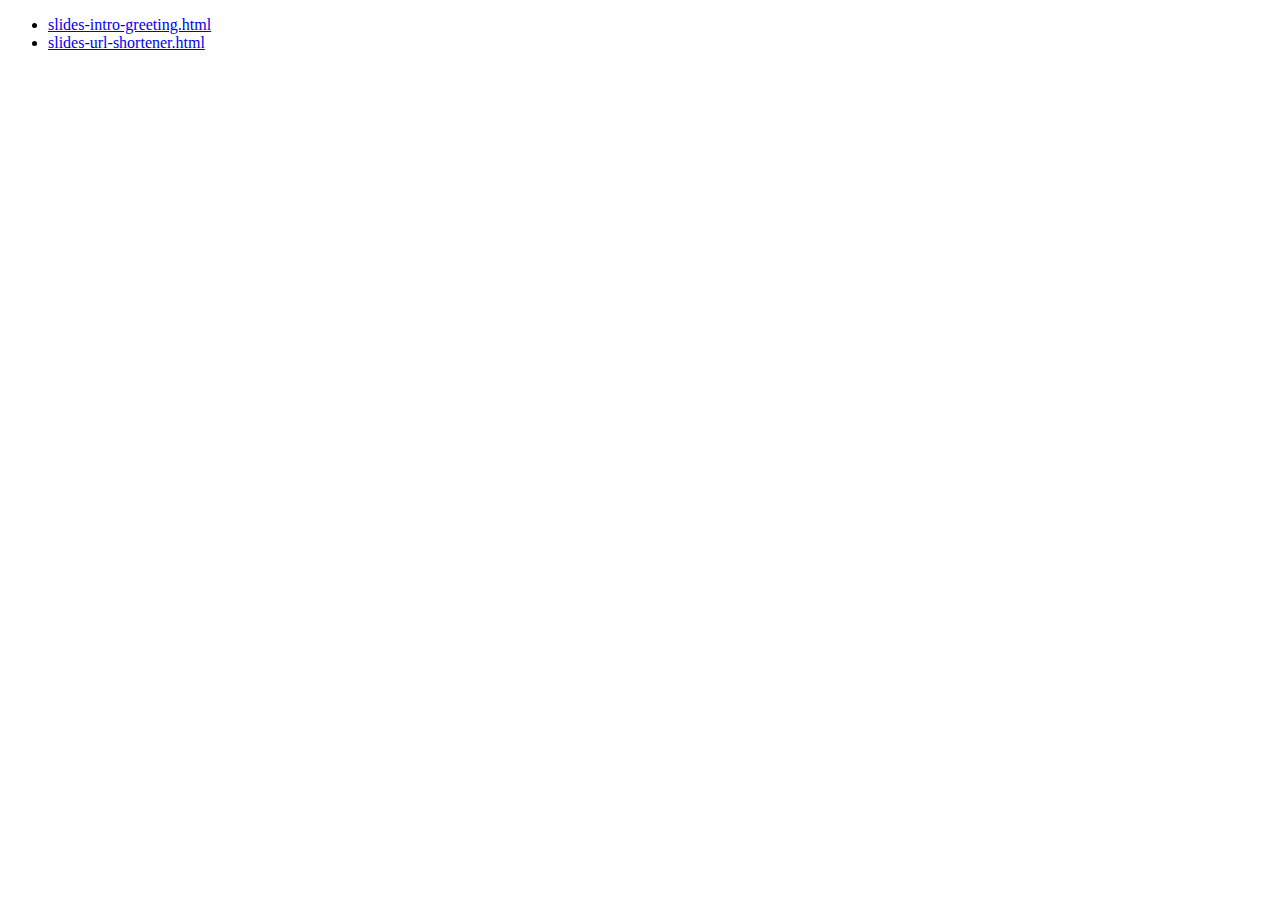
<file: index.html>
<!DOCTYPE html>
<html lang="en">
  <head>
    <meta charset="utf-8" />
    <title>Python TDD Katas Introduction</title>
    <link rel="stylesheet" href="./dist/theme/night.css" id="theme" />
  </head>

  <body>
    <ul>
      <li>
        <a href="slides-intro-greeting.html" title="">
          slides-intro-greeting.html
        </a>
      </li>
      <li>
        <a href="slides-url-shortener.html" title="">
          slides-url-shortener.html
        </a>
      </li>
    </ul>
  </body>
</html>
</file>
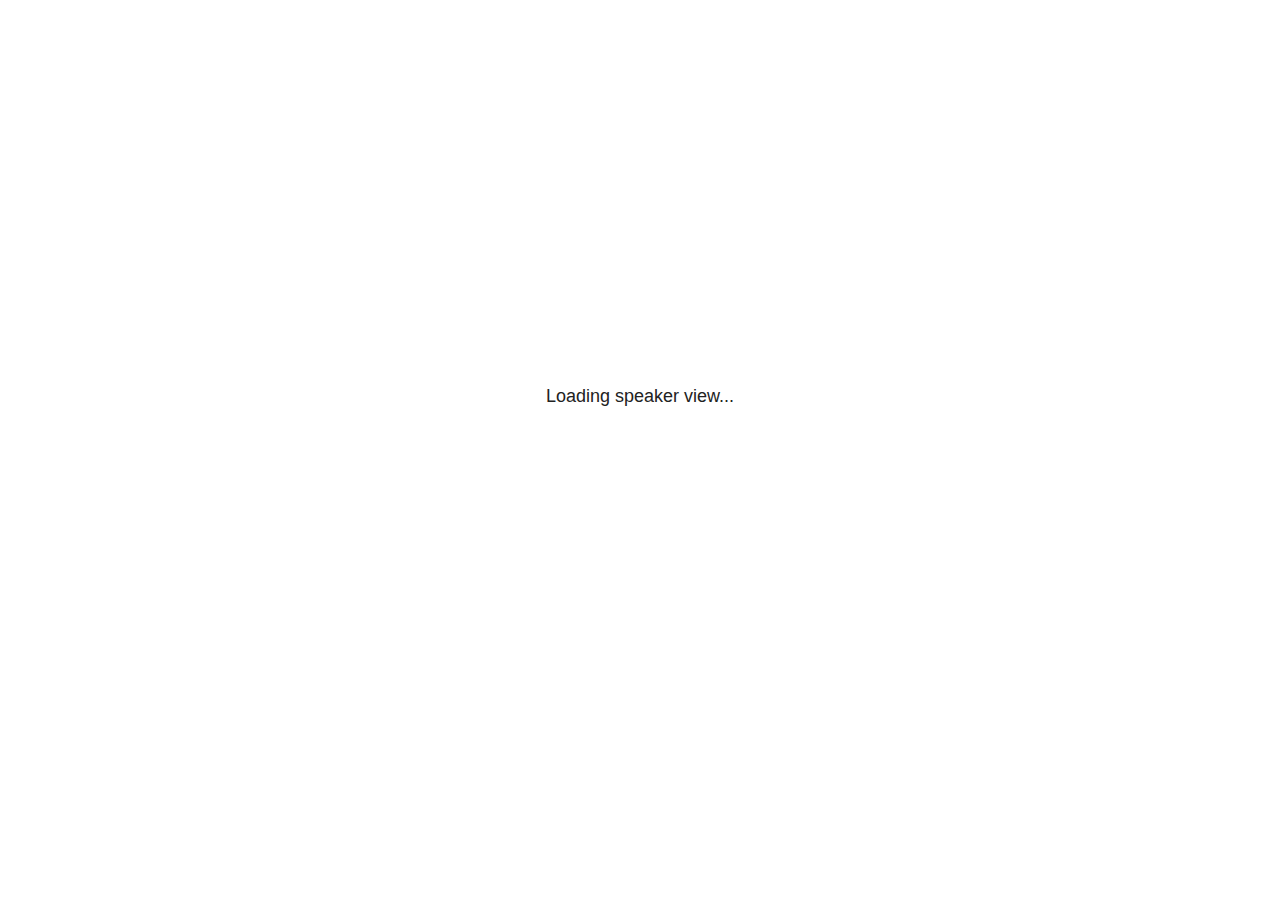
<file: plugin/notes/speaker-view.html>
<!--
	NOTE: You need to build the notes plugin after making changes to this file.
-->
<html lang="en">
	<head>
		<meta charset="utf-8">

		<title>reveal.js - Speaker View</title>

		<style>
			body {
				font-family: Helvetica;
				font-size: 18px;
			}

			#current-slide,
			#upcoming-slide,
			#speaker-controls {
				padding: 6px;
				box-sizing: border-box;
				-moz-box-sizing: border-box;
			}

			#current-slide iframe,
			#upcoming-slide iframe {
				width: 100%;
				height: 100%;
				border: 1px solid #ddd;
			}

			#current-slide .label,
			#upcoming-slide .label {
				position: absolute;
				top: 10px;
				left: 10px;
				z-index: 2;
			}

			#connection-status {
				position: absolute;
				top: 0;
				left: 0;
				width: 100%;
				height: 100%;
				z-index: 20;
				padding: 30% 20% 20% 20%;
				font-size: 18px;
				color: #222;
				background: #fff;
				text-align: center;
				box-sizing: border-box;
				line-height: 1.4;
			}

			.overlay-element {
				height: 34px;
				line-height: 34px;
				padding: 0 10px;
				text-shadow: none;
				background: rgba( 220, 220, 220, 0.8 );
				color: #222;
				font-size: 14px;
			}

			.overlay-element.interactive:hover {
				background: rgba( 220, 220, 220, 1 );
			}

			#current-slide {
				position: absolute;
				width: 60%;
				height: 100%;
				top: 0;
				left: 0;
				padding-right: 0;
			}

			#upcoming-slide {
				position: absolute;
				width: 40%;
				height: 40%;
				right: 0;
				top: 0;
			}

			/* Speaker controls */
			#speaker-controls {
				position: absolute;
				top: 40%;
				right: 0;
				width: 40%;
				height: 60%;
				overflow: auto;
				font-size: 18px;
			}

				.speaker-controls-time.hidden,
				.speaker-controls-notes.hidden {
					display: none;
				}

				.speaker-controls-time .label,
				.speaker-controls-pace .label,
				.speaker-controls-notes .label {
					text-transform: uppercase;
					font-weight: normal;
					font-size: 0.66em;
					color: #666;
					margin: 0;
				}

				.speaker-controls-time, .speaker-controls-pace {
					border-bottom: 1px solid rgba( 200, 200, 200, 0.5 );
					margin-bottom: 10px;
					padding: 10px 16px;
					padding-bottom: 20px;
					cursor: pointer;
				}

				.speaker-controls-time .reset-button {
					opacity: 0;
					float: right;
					color: #666;
					text-decoration: none;
				}
				.speaker-controls-time:hover .reset-button {
					opacity: 1;
				}

				.speaker-controls-time .timer,
				.speaker-controls-time .clock {
					width: 50%;
				}

				.speaker-controls-time .timer,
				.speaker-controls-time .clock,
				.speaker-controls-time .pacing .hours-value,
				.speaker-controls-time .pacing .minutes-value,
				.speaker-controls-time .pacing .seconds-value {
					font-size: 1.9em;
				}

				.speaker-controls-time .timer {
					float: left;
				}

				.speaker-controls-time .clock {
					float: right;
					text-align: right;
				}

				.speaker-controls-time span.mute {
					opacity: 0.3;
				}

				.speaker-controls-time .pacing-title {
					margin-top: 5px;
				}

				.speaker-controls-time .pacing.ahead {
					color: blue;
				}

				.speaker-controls-time .pacing.on-track {
					color: green;
				}

				.speaker-controls-time .pacing.behind {
					color: red;
				}

				.speaker-controls-notes {
					padding: 10px 16px;
				}

				.speaker-controls-notes .value {
					margin-top: 5px;
					line-height: 1.4;
					font-size: 1.2em;
				}

			/* Layout selector */
			#speaker-layout {
				position: absolute;
				top: 10px;
				right: 10px;
				color: #222;
				z-index: 10;
			}
				#speaker-layout select {
					position: absolute;
					width: 100%;
					height: 100%;
					top: 0;
					left: 0;
					border: 0;
					box-shadow: 0;
					cursor: pointer;
					opacity: 0;

					font-size: 1em;
					background-color: transparent;

					-moz-appearance: none;
					-webkit-appearance: none;
					-webkit-tap-highlight-color: rgba(0, 0, 0, 0);
				}

				#speaker-layout select:focus {
					outline: none;
					box-shadow: none;
				}

			.clear {
				clear: both;
			}

			/* Speaker layout: Wide */
			body[data-speaker-layout="wide"] #current-slide,
			body[data-speaker-layout="wide"] #upcoming-slide {
				width: 50%;
				height: 45%;
				padding: 6px;
			}

			body[data-speaker-layout="wide"] #current-slide {
				top: 0;
				left: 0;
			}

			body[data-speaker-layout="wide"] #upcoming-slide {
				top: 0;
				left: 50%;
			}

			body[data-speaker-layout="wide"] #speaker-controls {
				top: 45%;
				left: 0;
				width: 100%;
				height: 50%;
				font-size: 1.25em;
			}

			/* Speaker layout: Tall */
			body[data-speaker-layout="tall"] #current-slide,
			body[data-speaker-layout="tall"] #upcoming-slide {
				width: 45%;
				height: 50%;
				padding: 6px;
			}

			body[data-speaker-layout="tall"] #current-slide {
				top: 0;
				left: 0;
			}

			body[data-speaker-layout="tall"] #upcoming-slide {
				top: 50%;
				left: 0;
			}

			body[data-speaker-layout="tall"] #speaker-controls {
				padding-top: 40px;
				top: 0;
				left: 45%;
				width: 55%;
				height: 100%;
				font-size: 1.25em;
			}

			/* Speaker layout: Notes only */
			body[data-speaker-layout="notes-only"] #current-slide,
			body[data-speaker-layout="notes-only"] #upcoming-slide {
				display: none;
			}

			body[data-speaker-layout="notes-only"] #speaker-controls {
				padding-top: 40px;
				top: 0;
				left: 0;
				width: 100%;
				height: 100%;
				font-size: 1.25em;
			}

			@media screen and (max-width: 1080px) {
				body[data-speaker-layout="default"] #speaker-controls {
					font-size: 16px;
				}
			}

			@media screen and (max-width: 900px) {
				body[data-speaker-layout="default"] #speaker-controls {
					font-size: 14px;
				}
			}

			@media screen and (max-width: 800px) {
				body[data-speaker-layout="default"] #speaker-controls {
					font-size: 12px;
				}
			}

		</style>
	</head>

	<body>

		<div id="connection-status">Loading speaker view...</div>

		<div id="current-slide"></div>
		<div id="upcoming-slide"><span class="overlay-element label">Upcoming</span></div>
		<div id="speaker-controls">
			<div class="speaker-controls-time">
				<h4 class="label">Time <span class="reset-button">Click to Reset</span></h4>
				<div class="clock">
					<span class="clock-value">0:00 AM</span>
				</div>
				<div class="timer">
					<span class="hours-value">00</span><span class="minutes-value">:00</span><span class="seconds-value">:00</span>
				</div>
				<div class="clear"></div>

				<h4 class="label pacing-title" style="display: none">Pacing – Time to finish current slide</h4>
				<div class="pacing" style="display: none">
					<span class="hours-value">00</span><span class="minutes-value">:00</span><span class="seconds-value">:00</span>
				</div>
			</div>

			<div class="speaker-controls-notes hidden">
				<h4 class="label">Notes</h4>
				<div class="value"></div>
			</div>
		</div>
		<div id="speaker-layout" class="overlay-element interactive">
			<span class="speaker-layout-label"></span>
			<select class="speaker-layout-dropdown"></select>
		</div>

		<script>

			(function() {

				var notes,
					notesValue,
					currentState,
					currentSlide,
					upcomingSlide,
					layoutLabel,
					layoutDropdown,
					pendingCalls = {},
					lastRevealApiCallId = 0,
					connected = false,
					whitelistedWindows = [window.opener];

				var SPEAKER_LAYOUTS = {
					'default': 'Default',
					'wide': 'Wide',
					'tall': 'Tall',
					'notes-only': 'Notes only'
				};

				setupLayout();

				var connectionStatus = document.querySelector( '#connection-status' );
				var connectionTimeout = setTimeout( function() {
					connectionStatus.innerHTML = 'Error connecting to main window.<br>Please try closing and reopening the speaker view.';
				}, 5000 );
;
				window.addEventListener( 'message', function( event ) {

					// Validate the origin of this message to prevent XSS
					if( window.location.origin !== event.origin && whitelistedWindows.indexOf( event.source ) === -1 ) {
						return;
					}

					clearTimeout( connectionTimeout );
					connectionStatus.style.display = 'none';

					var data = JSON.parse( event.data );

					// The overview mode is only useful to the reveal.js instance
					// where navigation occurs so we don't sync it
					if( data.state ) delete data.state.overview;

					// Messages sent by the notes plugin inside of the main window
					if( data && data.namespace === 'reveal-notes' ) {
						if( data.type === 'connect' ) {
							handleConnectMessage( data );
						}
						else if( data.type === 'state' ) {
							handleStateMessage( data );
						}
						else if( data.type === 'return' ) {
							pendingCalls[data.callId](data.result);
							delete pendingCalls[data.callId];
						}
					}
					// Messages sent by the reveal.js inside of the current slide preview
					else if( data && data.namespace === 'reveal' ) {
						if( /ready/.test( data.eventName ) ) {
							// Send a message back to notify that the handshake is complete
							window.opener.postMessage( JSON.stringify({ namespace: 'reveal-notes', type: 'connected'} ), '*' );
						}
						else if( /slidechanged|fragmentshown|fragmenthidden|paused|resumed/.test( data.eventName ) && currentState !== JSON.stringify( data.state ) ) {

							dispatchStateToMainWindow( data.state );

						}
					}

				} );

				/**
				 * Updates the presentation in the main window to match the state
				 * of the presentation in the notes window.
				 */
				const dispatchStateToMainWindow = debounce(( state ) => {
					window.opener.postMessage( JSON.stringify({ method: 'setState', args: [ state ]} ), '*' );
				}, 500);

				/**
				 * Asynchronously calls the Reveal.js API of the main frame.
				 */
				function callRevealApi( methodName, methodArguments, callback ) {

					var callId = ++lastRevealApiCallId;
					pendingCalls[callId] = callback;
					window.opener.postMessage( JSON.stringify( {
						namespace: 'reveal-notes',
						type: 'call',
						callId: callId,
						methodName: methodName,
						arguments: methodArguments
					} ), '*' );

				}

				/**
				 * Called when the main window is trying to establish a
				 * connection.
				 */
				function handleConnectMessage( data ) {

					if( connected === false ) {
						connected = true;

						setupIframes( data );
						setupKeyboard();
						setupNotes();
						setupTimer();
						setupHeartbeat();
					}

				}

				/**
				 * Called when the main window sends an updated state.
				 */
				function handleStateMessage( data ) {

					// Store the most recently set state to avoid circular loops
					// applying the same state
					currentState = JSON.stringify( data.state );

					// No need for updating the notes in case of fragment changes
					if ( data.notes ) {
						notes.classList.remove( 'hidden' );
						notesValue.style.whiteSpace = data.whitespace;
						if( data.markdown ) {
							notesValue.innerHTML = marked( data.notes );
						}
						else {
							notesValue.innerHTML = data.notes;
						}
					}
					else {
						notes.classList.add( 'hidden' );
					}

					// Update the note slides
					currentSlide.contentWindow.postMessage( JSON.stringify({ method: 'setState', args: [ data.state ] }), '*' );
					upcomingSlide.contentWindow.postMessage( JSON.stringify({ method: 'setState', args: [ data.state ] }), '*' );
					upcomingSlide.contentWindow.postMessage( JSON.stringify({ method: 'next' }), '*' );

				}

				// Limit to max one state update per X ms
				handleStateMessage = debounce( handleStateMessage, 200 );

				/**
				 * Forward keyboard events to the current slide window.
				 * This enables keyboard events to work even if focus
				 * isn't set on the current slide iframe.
				 *
				 * Block F5 default handling, it reloads and disconnects
				 * the speaker notes window.
				 */
				function setupKeyboard() {

					document.addEventListener( 'keydown', function( event ) {
						if( event.keyCode === 116 || ( event.metaKey && event.keyCode === 82 ) ) {
							event.preventDefault();
							return false;
						}
						currentSlide.contentWindow.postMessage( JSON.stringify({ method: 'triggerKey', args: [ event.keyCode ] }), '*' );
					} );

				}

				/**
				 * Creates the preview iframes.
				 */
				function setupIframes( data ) {

					var params = [
						'receiver',
						'progress=false',
						'history=false',
						'transition=none',
						'autoSlide=0',
						'backgroundTransition=none'
					].join( '&' );

					var urlSeparator = /\?/.test(data.url) ? '&' : '?';
					var hash = '#/' + data.state.indexh + '/' + data.state.indexv;
					var currentURL = data.url + urlSeparator + params + '&postMessageEvents=true' + hash;
					var upcomingURL = data.url + urlSeparator + params + '&controls=false' + hash;

					currentSlide = document.createElement( 'iframe' );
					currentSlide.setAttribute( 'width', 1280 );
					currentSlide.setAttribute( 'height', 1024 );
					currentSlide.setAttribute( 'src', currentURL );
					document.querySelector( '#current-slide' ).appendChild( currentSlide );

					upcomingSlide = document.createElement( 'iframe' );
					upcomingSlide.setAttribute( 'width', 640 );
					upcomingSlide.setAttribute( 'height', 512 );
					upcomingSlide.setAttribute( 'src', upcomingURL );
					document.querySelector( '#upcoming-slide' ).appendChild( upcomingSlide );

					whitelistedWindows.push( currentSlide.contentWindow, upcomingSlide.contentWindow );

				}

				/**
				 * Setup the notes UI.
				 */
				function setupNotes() {

					notes = document.querySelector( '.speaker-controls-notes' );
					notesValue = document.querySelector( '.speaker-controls-notes .value' );

				}

				/**
				 * We send out a heartbeat at all times to ensure we can
				 * reconnect with the main presentation window after reloads.
				 */
				function setupHeartbeat() {

					setInterval( () => {
						window.opener.postMessage( JSON.stringify({ namespace: 'reveal-notes', type: 'heartbeat'} ), '*' );
					}, 1000 );

				}

				function getTimings( callback ) {

					callRevealApi( 'getSlidesAttributes', [], function ( slideAttributes ) {
						callRevealApi( 'getConfig', [], function ( config ) {
							var totalTime = config.totalTime;
							var minTimePerSlide = config.minimumTimePerSlide || 0;
							var defaultTiming = config.defaultTiming;
							if ((defaultTiming == null) && (totalTime == null)) {
								callback(null);
								return;
							}
							// Setting totalTime overrides defaultTiming
							if (totalTime) {
								defaultTiming = 0;
							}
							var timings = [];
							for ( var i in slideAttributes ) {
								var slide = slideAttributes[ i ];
								var timing = defaultTiming;
								if( slide.hasOwnProperty( 'data-timing' )) {
									var t = slide[ 'data-timing' ];
									timing = parseInt(t);
									if( isNaN(timing) ) {
										console.warn("Could not parse timing '" + t + "' of slide " + i + "; using default of " + defaultTiming);
										timing = defaultTiming;
									}
								}
								timings.push(timing);
							}
							if ( totalTime ) {
								// After we've allocated time to individual slides, we summarize it and
								// subtract it from the total time
								var remainingTime = totalTime - timings.reduce( function(a, b) { return a + b; }, 0 );
								// The remaining time is divided by the number of slides that have 0 seconds
								// allocated at the moment, giving the average time-per-slide on the remaining slides
								var remainingSlides = (timings.filter( function(x) { return x == 0 }) ).length
								var timePerSlide = Math.round( remainingTime / remainingSlides, 0 )
								// And now we replace every zero-value timing with that average
								timings = timings.map( function(x) { return (x==0 ? timePerSlide : x) } );
							}
							var slidesUnderMinimum = timings.filter( function(x) { return (x < minTimePerSlide) } ).length
							if ( slidesUnderMinimum ) {
								message = "The pacing time for " + slidesUnderMinimum + " slide(s) is under the configured minimum of " + minTimePerSlide + " seconds. Check the data-timing attribute on individual slides, or consider increasing the totalTime or minimumTimePerSlide configuration options (or removing some slides).";
								alert(message);
							}
							callback( timings );
						} );
					} );

				}

				/**
				 * Return the number of seconds allocated for presenting
				 * all slides up to and including this one.
				 */
				function getTimeAllocated( timings, callback ) {

					callRevealApi( 'getSlidePastCount', [], function ( currentSlide ) {
						var allocated = 0;
						for (var i in timings.slice(0, currentSlide + 1)) {
							allocated += timings[i];
						}
						callback( allocated );
					} );

				}

				/**
				 * Create the timer and clock and start updating them
				 * at an interval.
				 */
				function setupTimer() {

					var start = new Date(),
					timeEl = document.querySelector( '.speaker-controls-time' ),
					clockEl = timeEl.querySelector( '.clock-value' ),
					hoursEl = timeEl.querySelector( '.hours-value' ),
					minutesEl = timeEl.querySelector( '.minutes-value' ),
					secondsEl = timeEl.querySelector( '.seconds-value' ),
					pacingTitleEl = timeEl.querySelector( '.pacing-title' ),
					pacingEl = timeEl.querySelector( '.pacing' ),
					pacingHoursEl = pacingEl.querySelector( '.hours-value' ),
					pacingMinutesEl = pacingEl.querySelector( '.minutes-value' ),
					pacingSecondsEl = pacingEl.querySelector( '.seconds-value' );

					var timings = null;
					getTimings( function ( _timings ) {

						timings = _timings;
						if (_timings !== null) {
							pacingTitleEl.style.removeProperty('display');
							pacingEl.style.removeProperty('display');
						}

						// Update once directly
						_updateTimer();

						// Then update every second
						setInterval( _updateTimer, 1000 );

					} );


					function _resetTimer() {

						if (timings == null) {
							start = new Date();
							_updateTimer();
						}
						else {
							// Reset timer to beginning of current slide
							getTimeAllocated( timings, function ( slideEndTimingSeconds ) {
								var slideEndTiming = slideEndTimingSeconds * 1000;
								callRevealApi( 'getSlidePastCount', [], function ( currentSlide ) {
									var currentSlideTiming = timings[currentSlide] * 1000;
									var previousSlidesTiming = slideEndTiming - currentSlideTiming;
									var now = new Date();
									start = new Date(now.getTime() - previousSlidesTiming);
									_updateTimer();
								} );
							} );
						}

					}

					timeEl.addEventListener( 'click', function() {
						_resetTimer();
						return false;
					} );

					function _displayTime( hrEl, minEl, secEl, time) {

						var sign = Math.sign(time) == -1 ? "-" : "";
						time = Math.abs(Math.round(time / 1000));
						var seconds = time % 60;
						var minutes = Math.floor( time / 60 ) % 60 ;
						var hours = Math.floor( time / ( 60 * 60 )) ;
						hrEl.innerHTML = sign + zeroPadInteger( hours );
						if (hours == 0) {
							hrEl.classList.add( 'mute' );
						}
						else {
							hrEl.classList.remove( 'mute' );
						}
						minEl.innerHTML = ':' + zeroPadInteger( minutes );
						if (hours == 0 && minutes == 0) {
							minEl.classList.add( 'mute' );
						}
						else {
							minEl.classList.remove( 'mute' );
						}
						secEl.innerHTML = ':' + zeroPadInteger( seconds );
					}

					function _updateTimer() {

						var diff, hours, minutes, seconds,
						now = new Date();

						diff = now.getTime() - start.getTime();

						clockEl.innerHTML = now.toLocaleTimeString( 'en-US', { hour12: true, hour: '2-digit', minute:'2-digit' } );
						_displayTime( hoursEl, minutesEl, secondsEl, diff );
						if (timings !== null) {
							_updatePacing(diff);
						}

					}

					function _updatePacing(diff) {

						getTimeAllocated( timings, function ( slideEndTimingSeconds ) {
							var slideEndTiming = slideEndTimingSeconds * 1000;

							callRevealApi( 'getSlidePastCount', [], function ( currentSlide ) {
								var currentSlideTiming = timings[currentSlide] * 1000;
								var timeLeftCurrentSlide = slideEndTiming - diff;
								if (timeLeftCurrentSlide < 0) {
									pacingEl.className = 'pacing behind';
								}
								else if (timeLeftCurrentSlide < currentSlideTiming) {
									pacingEl.className = 'pacing on-track';
								}
								else {
									pacingEl.className = 'pacing ahead';
								}
								_displayTime( pacingHoursEl, pacingMinutesEl, pacingSecondsEl, timeLeftCurrentSlide );
							} );
						} );
					}

				}

				/**
				 * Sets up the speaker view layout and layout selector.
				 */
				function setupLayout() {

					layoutDropdown = document.querySelector( '.speaker-layout-dropdown' );
					layoutLabel = document.querySelector( '.speaker-layout-label' );

					// Render the list of available layouts
					for( var id in SPEAKER_LAYOUTS ) {
						var option = document.createElement( 'option' );
						option.setAttribute( 'value', id );
						option.textContent = SPEAKER_LAYOUTS[ id ];
						layoutDropdown.appendChild( option );
					}

					// Monitor the dropdown for changes
					layoutDropdown.addEventListener( 'change', function( event ) {

						setLayout( layoutDropdown.value );

					}, false );

					// Restore any currently persisted layout
					setLayout( getLayout() );

				}

				/**
				 * Sets a new speaker view layout. The layout is persisted
				 * in local storage.
				 */
				function setLayout( value ) {

					var title = SPEAKER_LAYOUTS[ value ];

					layoutLabel.innerHTML = 'Layout' + ( title ? ( ': ' + title ) : '' );
					layoutDropdown.value = value;

					document.body.setAttribute( 'data-speaker-layout', value );

					// Persist locally
					if( supportsLocalStorage() ) {
						window.localStorage.setItem( 'reveal-speaker-layout', value );
					}

				}

				/**
				 * Returns the ID of the most recently set speaker layout
				 * or our default layout if none has been set.
				 */
				function getLayout() {

					if( supportsLocalStorage() ) {
						var layout = window.localStorage.getItem( 'reveal-speaker-layout' );
						if( layout ) {
							return layout;
						}
					}

					// Default to the first record in the layouts hash
					for( var id in SPEAKER_LAYOUTS ) {
						return id;
					}

				}

				function supportsLocalStorage() {

					try {
						localStorage.setItem('test', 'test');
						localStorage.removeItem('test');
						return true;
					}
					catch( e ) {
						return false;
					}

				}

				function zeroPadInteger( num ) {

					var str = '00' + parseInt( num );
					return str.substring( str.length - 2 );

				}

				/**
				 * Limits the frequency at which a function can be called.
				 */
				function debounce( fn, ms ) {

					var lastTime = 0,
						timeout;

					return function() {

						var args = arguments;
						var context = this;

						clearTimeout( timeout );

						var timeSinceLastCall = Date.now() - lastTime;
						if( timeSinceLastCall > ms ) {
							fn.apply( context, args );
							lastTime = Date.now();
						}
						else {
							timeout = setTimeout( function() {
								fn.apply( context, args );
								lastTime = Date.now();
							}, ms - timeSinceLastCall );
						}

					}

				}

			})();

		</script>
	</body>
</html>
</file>
<file: dist/theme/night.css>
/**
 * Black theme for reveal.js.
 *
 * Copyright (C) 2011-2012 Hakim El Hattab, http://hakim.se
 */
@import url(https://fonts.googleapis.com/css?family=Montserrat:700);
@import url(https://fonts.googleapis.com/css?family=Open+Sans:400,700,400italic,700italic);
section.has-light-background, section.has-light-background h1, section.has-light-background h2, section.has-light-background h3, section.has-light-background h4, section.has-light-background h5, section.has-light-background h6 {
  color: #222;
}

/*********************************************
 * GLOBAL STYLES
 *********************************************/
:root {
  --r-background-color: #111;
  --r-main-font: Open Sans, sans-serif;
  --r-main-font-size: 40px;
  --r-main-color: #eee;
  --r-block-margin: 20px;
  --r-heading-margin: 0 0 20px 0;
  --r-heading-font: Montserrat, Impact, sans-serif;
  --r-heading-color: #eee;
  --r-heading-line-height: 1.2;
  --r-heading-letter-spacing: -0.03em;
  --r-heading-text-transform: none;
  --r-heading-text-shadow: none;
  --r-heading-font-weight: normal;
  --r-heading1-text-shadow: none;
  --r-heading1-size: 3.77em;
  --r-heading2-size: 2.11em;
  --r-heading3-size: 1.55em;
  --r-heading4-size: 1em;
  --r-code-font: monospace;
  --r-link-color: #e7ad52;
  --r-link-color-dark: #d08a1d;
  --r-link-color-hover: #f3d7ac;
  --r-selection-background-color: #e7ad52;
  --r-selection-color: #fff;
}

.reveal-viewport {
  background: #111;
  background-color: var(--r-background-color);
}

.reveal {
  font-family: var(--r-main-font);
  font-size: var(--r-main-font-size);
  font-weight: normal;
  color: var(--r-main-color);
}

.reveal ::selection {
  color: var(--r-selection-color);
  background: var(--r-selection-background-color);
  text-shadow: none;
}

.reveal ::-moz-selection {
  color: var(--r-selection-color);
  background: var(--r-selection-background-color);
  text-shadow: none;
}

.reveal .slides section,
.reveal .slides section > section {
  line-height: 1.3;
  font-weight: inherit;
}

/*********************************************
 * HEADERS
 *********************************************/
.reveal h1,
.reveal h2,
.reveal h3,
.reveal h4,
.reveal h5,
.reveal h6 {
  margin: var(--r-heading-margin);
  color: var(--r-heading-color);
  font-family: var(--r-heading-font);
  font-weight: var(--r-heading-font-weight);
  line-height: var(--r-heading-line-height);
  letter-spacing: var(--r-heading-letter-spacing);
  text-transform: var(--r-heading-text-transform);
  text-shadow: var(--r-heading-text-shadow);
  word-wrap: break-word;
}

.reveal h1 {
  font-size: var(--r-heading1-size);
}

.reveal h2 {
  font-size: var(--r-heading2-size);
}

.reveal h3 {
  font-size: var(--r-heading3-size);
}

.reveal h4 {
  font-size: var(--r-heading4-size);
}

.reveal h1 {
  text-shadow: var(--r-heading1-text-shadow);
}

/*********************************************
 * OTHER
 *********************************************/
.reveal p {
  margin: var(--r-block-margin) 0;
  line-height: 1.3;
}

/* Remove trailing margins after titles */
.reveal h1:last-child,
.reveal h2:last-child,
.reveal h3:last-child,
.reveal h4:last-child,
.reveal h5:last-child,
.reveal h6:last-child {
  margin-bottom: 0;
}

/* Ensure certain elements are never larger than the slide itself */
.reveal img,
.reveal video,
.reveal iframe {
  max-width: 95%;
  max-height: 95%;
}

.reveal strong,
.reveal b {
  font-weight: bold;
}

.reveal em {
  font-style: italic;
}

.reveal ol,
.reveal dl,
.reveal ul {
  display: inline-block;
  text-align: left;
  margin: 0 0 0 1em;
}

.reveal ol {
  list-style-type: decimal;
}

.reveal ul {
  list-style-type: disc;
}

.reveal ul ul {
  list-style-type: square;
}

.reveal ul ul ul {
  list-style-type: circle;
}

.reveal ul ul,
.reveal ul ol,
.reveal ol ol,
.reveal ol ul {
  display: block;
  margin-left: 40px;
}

.reveal dt {
  font-weight: bold;
}

.reveal dd {
  margin-left: 40px;
}

.reveal blockquote {
  display: block;
  position: relative;
  width: 70%;
  margin: var(--r-block-margin) auto;
  padding: 5px;
  font-style: italic;
  background: rgba(255, 255, 255, 0.05);
  box-shadow: 0px 0px 2px rgba(0, 0, 0, 0.2);
}

.reveal blockquote p:first-child,
.reveal blockquote p:last-child {
  display: inline-block;
}

.reveal q {
  font-style: italic;
}

.reveal pre {
  display: block;
  position: relative;
  width: 90%;
  margin: var(--r-block-margin) auto;
  text-align: left;
  font-size: 0.55em;
  font-family: var(--r-code-font);
  line-height: 1.2em;
  word-wrap: break-word;
  box-shadow: 0px 5px 15px rgba(0, 0, 0, 0.15);
}

.reveal code {
  font-family: var(--r-code-font);
  text-transform: none;
  tab-size: 2;
}

.reveal pre code {
  display: block;
  padding: 5px;
  overflow: auto;
  max-height: 400px;
  word-wrap: normal;
}

.reveal .code-wrapper {
  white-space: normal;
}

.reveal .code-wrapper code {
  white-space: pre;
}

.reveal table {
  margin: auto;
  border-collapse: collapse;
  border-spacing: 0;
}

.reveal table th {
  font-weight: bold;
}

.reveal table th,
.reveal table td {
  text-align: left;
  padding: 0.2em 0.5em 0.2em 0.5em;
  border-bottom: 1px solid;
}

.reveal table th[align=center],
.reveal table td[align=center] {
  text-align: center;
}

.reveal table th[align=right],
.reveal table td[align=right] {
  text-align: right;
}

.reveal table tbody tr:last-child th,
.reveal table tbody tr:last-child td {
  border-bottom: none;
}

.reveal sup {
  vertical-align: super;
  font-size: smaller;
}

.reveal sub {
  vertical-align: sub;
  font-size: smaller;
}

.reveal small {
  display: inline-block;
  font-size: 0.6em;
  line-height: 1.2em;
  vertical-align: top;
}

.reveal small * {
  vertical-align: top;
}

.reveal img {
  margin: var(--r-block-margin) 0;
}

/*********************************************
 * LINKS
 *********************************************/
.reveal a {
  color: var(--r-link-color);
  text-decoration: none;
  transition: color 0.15s ease;
}

.reveal a:hover {
  color: var(--r-link-color-hover);
  text-shadow: none;
  border: none;
}

.reveal .roll span:after {
  color: #fff;
  background: var(--r-link-color-dark);
}

/*********************************************
 * Frame helper
 *********************************************/
.reveal .r-frame {
  border: 4px solid var(--r-main-color);
  box-shadow: 0 0 10px rgba(0, 0, 0, 0.15);
}

.reveal a .r-frame {
  transition: all 0.15s linear;
}

.reveal a:hover .r-frame {
  border-color: var(--r-link-color);
  box-shadow: 0 0 20px rgba(0, 0, 0, 0.55);
}

/*********************************************
 * NAVIGATION CONTROLS
 *********************************************/
.reveal .controls {
  color: var(--r-link-color);
}

/*********************************************
 * PROGRESS BAR
 *********************************************/
.reveal .progress {
  background: rgba(0, 0, 0, 0.2);
  color: var(--r-link-color);
}

/*********************************************
 * PRINT BACKGROUND
 *********************************************/
@media print {
  .backgrounds {
    background-color: var(--r-background-color);
  }
}
</file>
